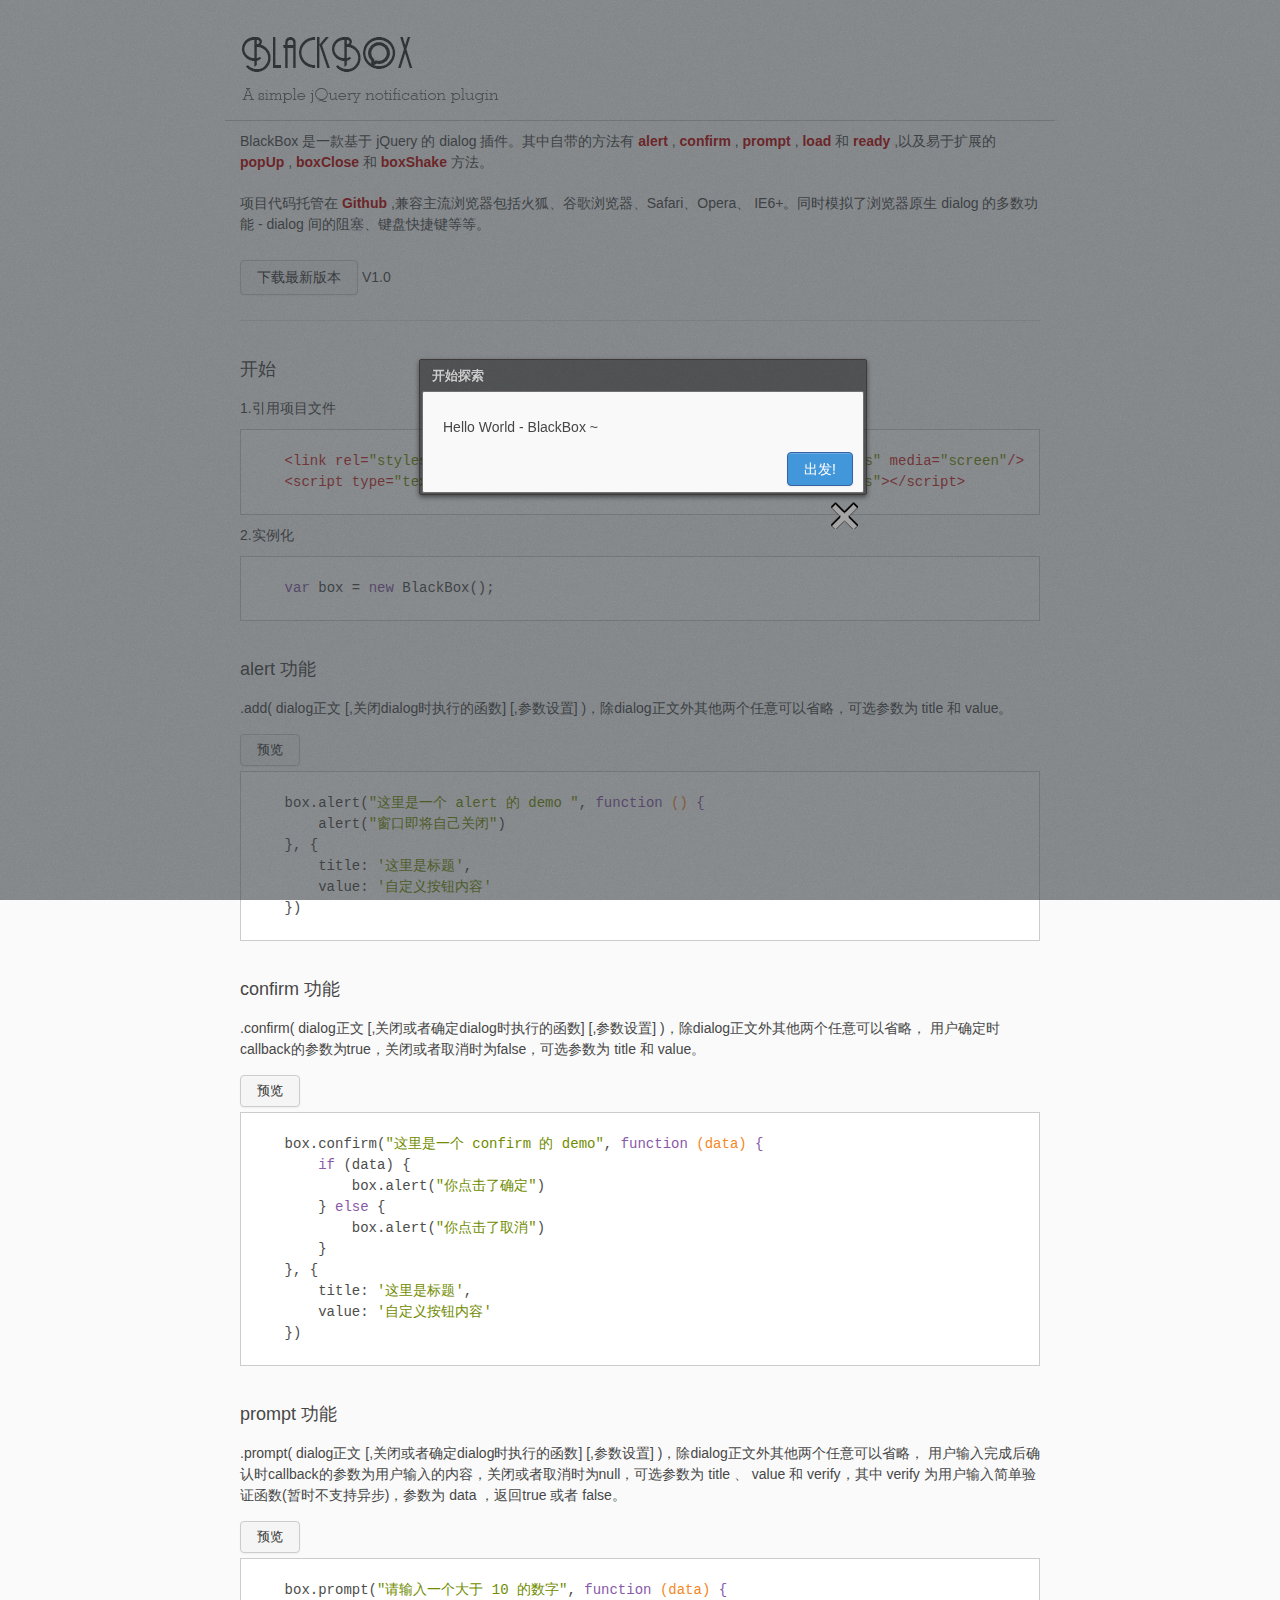
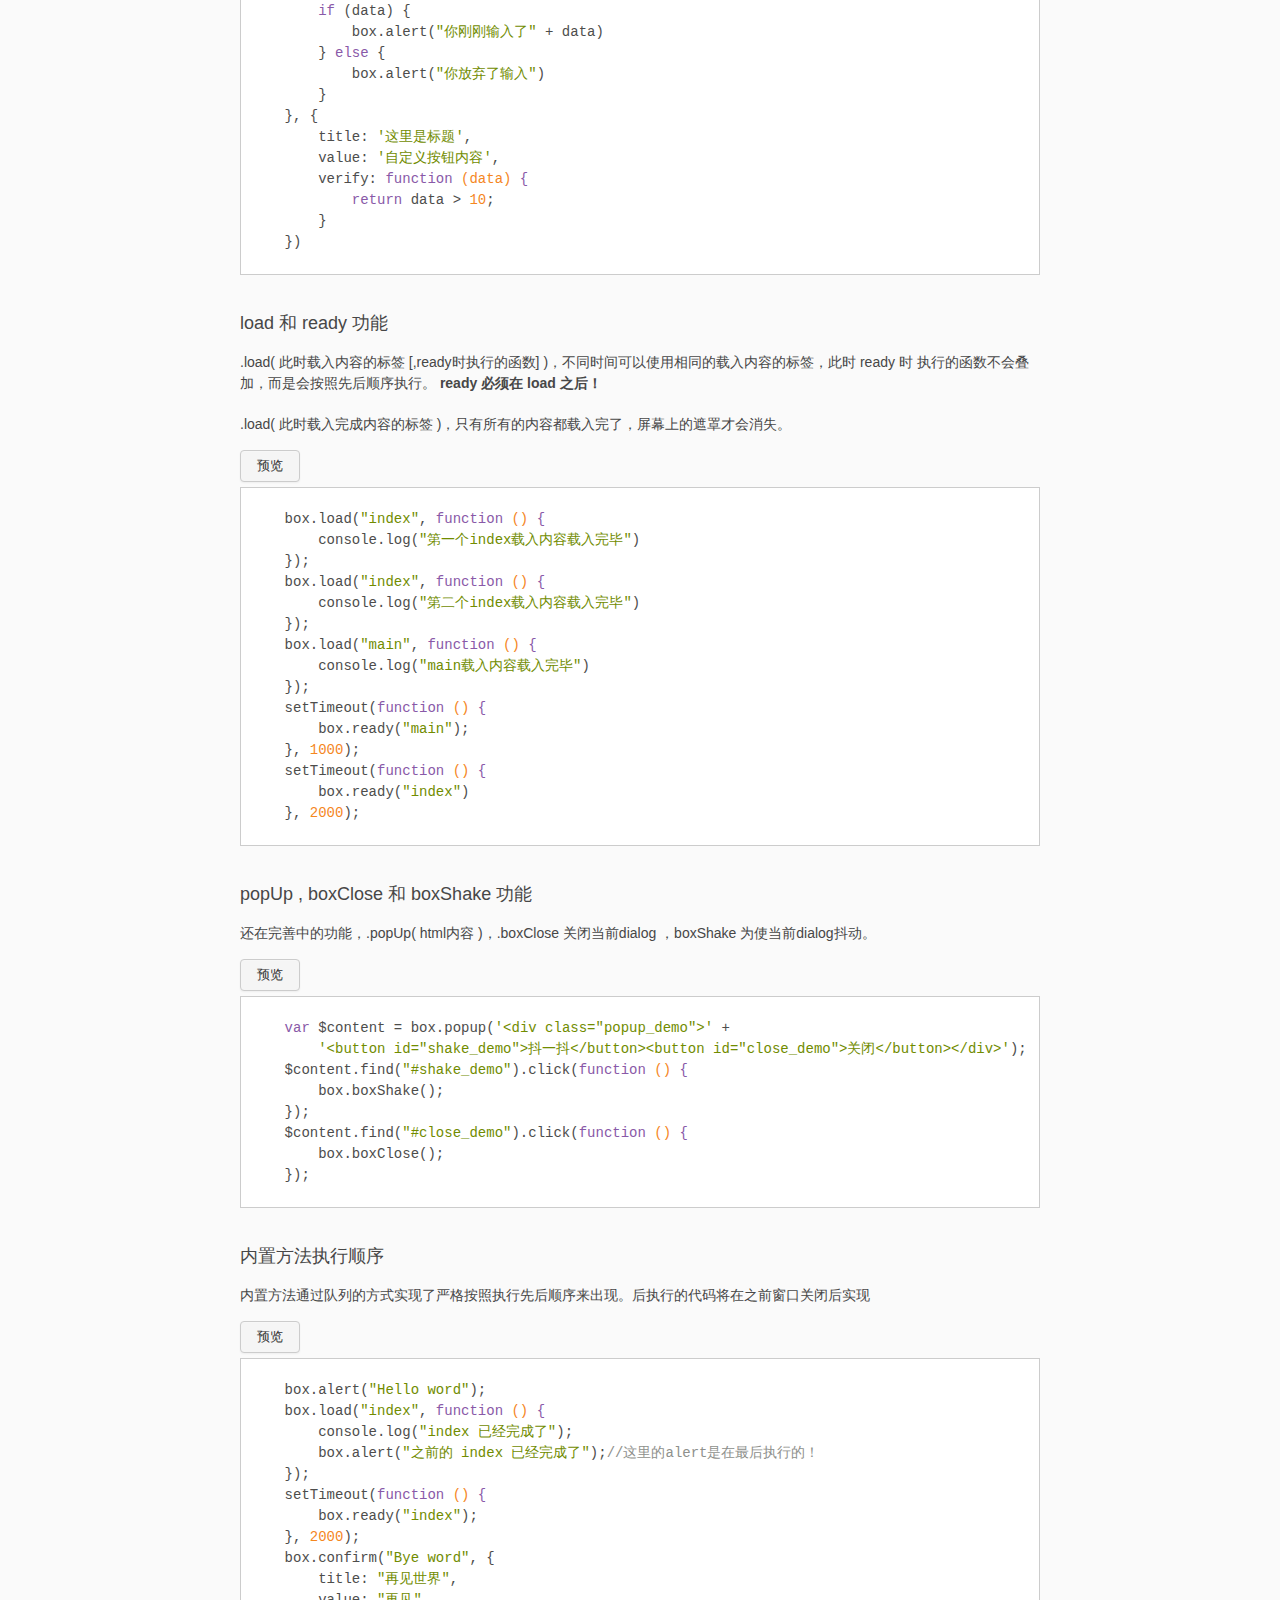
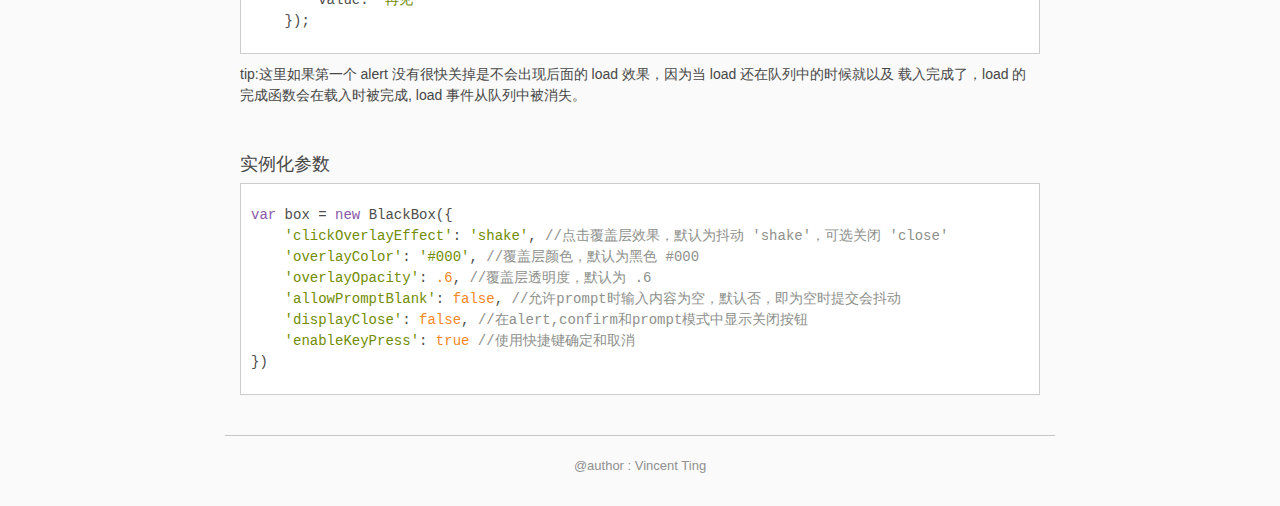
<file: index.html>
<!DOCTYPE HTML PUBLIC "-//W3C//DTD HTML 4.01 Transitional//EN"
        "http://www.w3.org/TR/html4/loose.dtd">
<html>
<head>
    <title>BlackBox - A simple jQuery notification plugin</title>
    <meta http-equiv="Content-Type" content="text/html; charset=UTF-8"/>
    <link rel="stylesheet" type="text/css" href="static/css/rest.css" media="screen"/>
    <link rel="stylesheet" type="text/css" href="static/css/style.css" media="screen"/>
    <link rel="stylesheet" type="text/css" href="static/css/highlight.css" media="screen"/>
    <link rel="stylesheet" type="text/css" href="blackbox/css/blackbox.css" media="screen"/>
    <script type="text/javascript" src="blackbox/js/jquery-1.9.1.min.js"></script>
</head>
<body>
<div id="wrap">
    <div id="header">
        <div id="logo">
            BlackBox - A simple jQuery notification plugin
        </div>
    </div>
    <div id="content">
        <div id="intro">
            <p>
                BlackBox 是一款基于 jQuery 的 dialog 插件。其中自带的方法有 <a href="#alert"><strong>alert</strong></a> ,
                <a href="#confirm"><strong>confirm</strong></a> , <a href="#prompt"><strong>prompt</strong></a> ,
                <a href="#load"><strong>load</strong></a> 和 <a href="#load"><strong>ready</strong></a>
                ,以及易于扩展的 <a href="#popup"><strong>popUp</strong></a> , <a href="#popup"><strong>boxClose</strong></a>
                和 <a href="#popup"><strong>boxShake</strong></a> 方法。
            </p>

            <p>
                项目代码托管在 <a href="https://github.com/vincenting/BlackBox/"><strong>Github</strong></a>
                ,兼容主流浏览器包括火狐、谷歌浏览器、Safari、Opera、
                IE6+。同时模拟了浏览器原生 dialog 的多数功能 - dialog 间的阻塞、键盘快捷键等等。
            </p>

            <p>
                <a href="https://github.com/vincenting/BlackBox/archive/master.zip" class="button">下载最新版本</a>
                V1.0
            </p>

        </div>

        <h2 id="start">
            开始
        </h2>

        <p>
            1.引用项目文件
        </p>
        <pre><code class="html">
    &lt;link rel="stylesheet" type="text/css" href="blackbox/css/blackbox.css" media="screen"/&gt;
    &lt;script type="text/javascript" src="blackbox/js/jquery.blackbox.min.js"&gt;&lt;/script&gt;
        </code></pre>
        <p>
            2.实例化
        </p>
        <pre><code class="javascript">
    var box = new BlackBox();
        </code></pre>

        <h2 id="alert">
            alert 功能
        </h2>
        <p>
            .add( dialog正文 [,关闭dialog时执行的函数] [,参数设置] )，除dialog正文外其他两个任意可以省略，可选参数为
            title 和 value。
        </p>
        <button class="preview" id="alert_preview">预览</button>
        <pre><code class="javascript">
    box.alert("这里是一个 alert 的 demo ", function () {
        alert("窗口即将自己关闭")
    }, {
        title: '这里是标题',
        value: '自定义按钮内容'
    })
        </code></pre>

        <h2 id="confirm">
            confirm 功能
        </h2>
        <p>
            .confirm( dialog正文 [,关闭或者确定dialog时执行的函数] [,参数设置] )，除dialog正文外其他两个任意可以省略，
            用户确定时callback的参数为true，关闭或者取消时为false，可选参数为 title 和 value。
        </p>
        <button class="preview" id="confirm_preview">预览</button>
        <pre><code class="javascript">
    box.confirm("这里是一个 confirm 的 demo", function (data) {
        if (data) {
            box.alert("你点击了确定")
        } else {
            box.alert("你点击了取消")
        }
    }, {
        title: '这里是标题',
        value: '自定义按钮内容'
    })
        </code></pre>

        <h2 id="prompt">
            prompt 功能
        </h2>
        <p>
            .prompt( dialog正文 [,关闭或者确定dialog时执行的函数] [,参数设置] )，除dialog正文外其他两个任意可以省略，
            用户输入完成后确认时callback的参数为用户输入的内容，关闭或者取消时为null，可选参数为 title 、 value
            和 verify，其中 verify 为用户输入简单验证函数(暂时不支持异步)，参数为 data ，返回true 或者 false。
        </p>
        <button class="preview" id="prompt_preview">预览</button>
        <pre><code class="javascript">
    box.prompt("请输入一个大于 10 的数字", function (data) {
        if (data) {
            box.alert("你刚刚输入了" + data)
        } else {
            box.alert("你放弃了输入")
        }
    }, {
        title: '这里是标题',
        value: '自定义按钮内容',
        verify: function (data) {
            return data > 10;
        }
    })
        </code></pre>

        <h2 id="load">
            load 和 ready 功能
        </h2>
        <p>
            .load( 此时载入内容的标签 [,ready时执行的函数] )，不同时间可以使用相同的载入内容的标签，此时 ready 时
            执行的函数不会叠加，而是会按照先后顺序执行。<strong> ready 必须在 load 之后！</strong>
        </p>
        <p>
            .load( 此时载入完成内容的标签 )，只有所有的内容都载入完了，屏幕上的遮罩才会消失。
        </p>
        <button class="preview" id="load_preview">预览</button>
        <pre><code class="javascript">
    box.load("index", function () {
        console.log("第一个index载入内容载入完毕")
    });
    box.load("index", function () {
        console.log("第二个index载入内容载入完毕")
    });
    box.load("main", function () {
        console.log("main载入内容载入完毕")
    });
    setTimeout(function () {
        box.ready("main");
    }, 1000);
    setTimeout(function () {
        box.ready("index")
    }, 2000);
        </code></pre>

        <h2 id="popup">
            popUp , boxClose 和 boxShake  功能
        </h2>
        <p>还在完善中的功能，.popUp( html内容 )，.boxClose 关闭当前dialog ，boxShake 为使当前dialog抖动。</p>
        <button class="preview" id="popup_preview">预览</button>
        <pre><code class="javascript">
    var $content = box.popup('&lt;div class="popup_demo"&gt;' +
        '&lt;button id="shake_demo"&gt;抖一抖&lt;/button&gt;&lt;button id="close_demo"&gt;关闭&lt;/button&gt;&lt;/div&gt;');
    $content.find("#shake_demo").click(function () {
        box.boxShake();
    });
    $content.find("#close_demo").click(function () {
        box.boxClose();
    });
        </code></pre>

        <h2>内置方法执行顺序</h2>
        <p>内置方法通过队列的方式实现了严格按照执行先后顺序来出现。后执行的代码将在之前窗口关闭后实现</p>
        <button class="preview" id="list_preview">预览</button>
        <pre><code class="javascript">
    box.alert("Hello word");
    box.load("index", function () {
        console.log("index 已经完成了");
        box.alert("之前的 index 已经完成了");//这里的alert是在最后执行的！
    });
    setTimeout(function () {
        box.ready("index");
    }, 2000);
    box.confirm("Bye word", {
        title: "再见世界",
        value: "再见"
    });
        </code></pre>
        <p>
            tip:这里如果第一个 alert 没有很快关掉是不会出现后面的 load 效果，因为当 load 还在队列中的时候就以及
            载入完成了，load 的完成函数会在载入时被完成, load 事件从队列中被消失。
        </p>

        <h2>实例化参数</h2>
        <pre><code class="javascript">
var box = new BlackBox({
    'clickOverlayEffect': 'shake', //点击覆盖层效果，默认为抖动 'shake'，可选关闭 'close'
    'overlayColor': '#000', //覆盖层颜色，默认为黑色 #000
    'overlayOpacity': .6, //覆盖层透明度，默认为 .6
    'allowPromptBlank': false, //允许prompt时输入内容为空，默认否，即为空时提交会抖动
    'displayClose': false, //在alert,confirm和prompt模式中显示关闭按钮
    'enableKeyPress': true //使用快捷键确定和取消
})
        </code></pre>

    </div>
    <div id="footer">
        @author : <a href="http://vincenting.com">Vincent Ting</a>
    </div>
</div>
</body>
</html>
<script type="text/javascript" src="blackbox/js/jquery.blackbox.min.js"></script>
<script type="text/javascript" src="static/js/demo.js"></script>
<script type="text/javascript" src="static/js/highlight.js"></script>
</file>
<file: static/css/rest.css>
/*css rest*/
body, div, dl, dt, dd, ul, ol, li, h1, h2, h3, h4, h5, h6, pre, form, fieldset, input, p, blockquote, th, td {
    margin: 0;
    padding: 0;
}

address, em {
    font-style: normal;
}

html, body {
    background-color: #fafafa;
}

h1, h2, h3, h4, h5, h6 {
    font-family: Helvetica, Arial, 'Hiragino Sans GB W3', sans-serif;
    font-weight: bold;
    color: inherit;
    text-rendering: optimizelegibility;
}

h1 {
    font-size: 21px;
}

h2 {
    font-size: 18px;
    font-weight: normal;
}

h3 {
    font-size: 16px;
    font-weight: normal;
}

h4 {
    font-size: 14px;
}

h5 {
    font-size: 12px;
}

h6 {
    font-size: 10px;
}

ul {
    list-style: none;
}

button {
    cursor: pointer;
}

input, textarea {
    outline: none;
    resize: none;
    font-size: 14px;
    line-height: 1.5;
    font-family: Helvetica, Arial, 'Hiragino Sans GB W3', sans-serif;
    color: #666666;
}

body {
    margin: 0;
    padding: 0;
    font-family: Helvetica, Arial, 'Hiragino Sans GB W3', sans-serif;
    -webkit-font-smoothing: antialiased;
    font-size: 14px;
    color: #474747;
    line-height: 1.5;
}

a {
    color: #b90000;
    text-decoration: none;
}

a:link, a:visited, a:active, a:hover {
    -webkit-transition: text-shadow 200ms ease-in 0ms, color 200ms ease-in 0ms;
    -moz-transition: text-shadow 200ms ease-in 0ms, color 200ms ease-in 0ms;
    -ms-transition: text-shadow 500ms ease-in 0ms, color 500ms ease-in 0ms;
    -o-transition: text-shadow 500ms ease-in 0ms, color 500ms ease-in 0ms;
    transition: text-shadow 500ms ease-in 0ms, color 200ms ease-in 0ms;
}

a:hover, a:focus {
    color: #aa0000;
    -webkit-transition: text-shadow 250ms ease-in 0ms, color 250ms ease-in 0ms;
    -moz-transition: text-shadow 250ms ease-in 0ms, color 250ms ease-in 0ms;
    -ms-transition: text-shadow 250ms ease-in 0ms, color 250ms ease-in 0ms;
    -o-transition: text-shadow 250ms ease-in 0ms, color 250ms ease-in 0ms;
    transition: text-shadow 250ms ease-in 0ms, color 250ms ease-in 0ms;
}

a img {
    border: none;
}

.clearfix:after {
    content: " ";
    display: block;
    clear: both;
    visibility: hidden;
    line-height: 0;
    height: 0;
    font-size: 0;
}

.transition {
    -moz-transition: all 500ms ease-in-out;
    -webkit-transition: all 500ms ease-in-out;
    -o-transition: all 500ms ease-in-out;
    -ms-transition: all 500ms ease-in-out;
}

::-webkit-scrollbar-track-piece {
    background-color: #efeff0;
    border-left: 1px solid #d2d2d2;
}

::-webkit-scrollbar {
    width: 13px;
    height: 13px;
}

::-webkit-scrollbar-thumb {
    background-color: #dddddd;
    background-clip: padding-box;
    border: 1px solid #d6d6d6;
    min-height: 28px;
    border-radius: 2px;
}

::-webkit-scrollbar-thumb:hover {
    border: 1px solid #c7c7c7;
    background-color: #cbcbcb;
}

::selection {
    background: #4297da;
    color: #ffffff;
}
</file>
<file: static/css/style.css>
#wrap {
    width: 830px;
    height: auto;
    margin: 0 auto 0;
    overflow: hidden;
    *zoom: 1;
}

#header {
    padding-top: 20px;
    width: 100%;
    border-bottom: 1px solid #c7c7c7;
}

#logo {
    width: 300px;
    height: 100px;
    background: url("../images/logo.png") no-repeat;
    text-indent: -9999px;
}

#content {
    width: 800px;
    padding: 0 15px 15px;
}

#content p {
    padding: 10px 0;
}

h2 {
    padding: 35px 0 5px;
}

#content #intro {
    padding-bottom: 10px;
    border-bottom: 1px solid #e0e0e0;
}

.preview, .button {

    border-radius: 4px;
    -webkit-box-shadow: inset 0 1px 0 rgba(255, 255, 255, 0.2), 0 1px 2px rgba(0, 0, 0, 0.05);
    -moz-box-shadow: inset 0 1px 0 rgba(255, 255, 255, 0.2), 0 1px 2px rgba(0, 0, 0, 0.05);
    box-shadow: inset 0 1px 0 rgba(255, 255, 255, 0.2), 0 1px 2px rgba(0, 0, 0, 0.05);
    display: inline-block;
    padding: 6px 16px;
    _height: 36px;
    _padding: 8px 8px;
    margin: 5px 0;
    background: #f5f5f5;
    color: #333333;
    border: 1px solid #cccccc;
    cursor: pointer;
}

.preview:hover, .button:hover {
    -webkit-box-shadow: 0 1px 1px rgba(255, 255, 255, 0.5) inset, 0 0 2px rgba(0, 0, 0, 0.2);
    -moz-box-shadow: 0 1px 1px rgba(255, 255, 255, 0.5) inset, 0 0 2px rgba(0, 0, 0, 0.2);
    box-shadow: 0 1px 1px rgba(255, 255, 255, 0.5) inset, 0 0 2px rgba(0, 0, 0, 0.2);
    opacity: 0.9;
}

.preview:active.button:active {
    -webkit-box-shadow: 0 0 6px 0 rgba(0, 0, 0, 0.4) inset;
    -moz-box-box-shadow: 0 0 6px 0 rgba(0, 0, 0, 0.4) inset;
    box-shadow: 0 0 6px 0 rgba(0, 0, 0, 0.4) inset;
    opacity: 1;
    color: rgba(255, 255, 255, 0.5);
}

#footer {
    padding: 20px 0 30px;
    margin-top: 25px;
    border-top: 1px solid #c7c7c7;
    font-size: 13px;
    text-align: center;
    color: #909090;
}

#footer a {
    color: #909090;
}

.popup_demo {
    width: 300px;
    padding: 20px 10px;
    background: #f5f5f5;
}
</file>
<file: static/css/highlight.css>
/* Tomorrow Theme */
/* http://jmblog.github.com/color-themes-for-google-code-highlightjs */
/* Original theme - https://github.com/chriskempson/tomorrow-theme */
/* http://jmblog.github.com/color-themes-for-google-code-highlightjs */
.tomorrow-comment, pre .comment, pre .title {
    color: #8e908c;
}

.tomorrow-red, pre .variable, pre .attribute, pre .tag, pre .regexp, pre .ruby .constant, pre .xml .tag .title, pre .xml .pi, pre .xml .doctype, pre .html .doctype, pre .css .id, pre .css .class, pre .css .pseudo {
    color: #c82829;
}

.tomorrow-orange, pre .number, pre .preprocessor, pre .built_in, pre .literal, pre .params, pre .constant {
    color: #f5871f;
}

.tomorrow-yellow, pre .class, pre .ruby .class .title, pre .css .rules .attribute {
    color: #eab700;
}

.tomorrow-green, pre .string, pre .value, pre .inheritance, pre .header, pre .ruby .symbol, pre .xml .cdata {
    color: #718c00;
}

.tomorrow-aqua, pre .css .hexcolor {
    color: #3e999f;
}

.tomorrow-blue, pre .function, pre .python .decorator, pre .python .title, pre .ruby .function .title, pre .ruby .title .keyword, pre .perl .sub, pre .javascript .title, pre .coffeescript .title {
    color: #4271ae;
}

.tomorrow-purple, pre .keyword, pre .javascript .function {
    color: #8959a8;
}

pre code {
    display: block;
    background: white;
    color: #4d4d4c;
    font-family: Menlo, Monaco, Consolas, monospace;
    line-height: 1.5;
    border: 1px solid #ccc;
    padding: 0 10px;
}
</file>
<file: blackbox/css/blackbox.css>
html{
    background: url(about:black) no-repeat fixed;
}

#BlackBox {
    z-index: 8000;
    position: fixed;
    top:0;
    left:0;
    _position: absolute;
    _left:expression(eval(document.documentElement.scrollLeft));
    _top:expression(eval(document.documentElement.scrollTop))
}

#BlackBox p ,#BlackBox input,#BlackBox button{
    line-height: 20px;
    font-size: 14px;
}

#BBOverlay {
    position:absolute;
    top:0;
    left:0;
    background:black url("../images/fullbody.png") repeat;
    z-index: -1;
    _z-index: 7000;
}


.BlackBoxContent {
    z-index: 8050;
    background-color: rgba(0, 0, 0, 0.4);
    background: #666666\9;
    position: absolute;
    -webkit-box-shadow: 0 2px 5px rgba(0, 0, 0, 0.5);
    -moz-box-shadow: 0 2px 5px rgba(0, 0, 0, 0.5);
    box-shadow: 0 2px 5px rgba(0, 0, 0, 0.5);
    -webkit-border-radius: 2px;
    -moz-border-radius: 2px;
    border-radius: 2px;
    border: 1px solid #3e3a39;
    padding: 1px 2px;
    zoom: 1;
}

#BlackBox p.title {
    _width: 390px;
    margin: 0;
    padding: 5px 0 5px 10px;
    font-size: 13px;
    color: #cccccc;
    font-weight: bold;
    text-shadow: -1px 0 #444;
}

.BlackBoxContent .system {
    width: 400px;
    padding:20px 20px 50px;
}

.BlackBoxContent .Inner ,.BlackBoxContent .normal {
    background: #f9f9f9;
    -webkit-border-radius: 2px;
    -moz-border-radius: 2px;
    border-radius:2px;
    border: 1px solid #727171;
}

.BlackBoxContent .Inner p {
    margin: 0;
    padding: 5px 0;
}

.BlackBoxContent .close {
    position: absolute;
    right: 8px;
    bottom:-35px;
    cursor: pointer;
    background: url("../images/close.png") no-repeat;
    float: left;
    text-indent: -9999px;
    width: 27px;
    height: 27px;
}

#BlackBoxAction {
    position: absolute;
    bottom: 8px;
    right: 10px;
}

.BlackBoxContent button{
    border-radius:4px;
    -webkit-box-shadow: inset 0 1px 0 rgba(255, 255, 255, 0.2), 0 1px 2px rgba(0, 0, 0, 0.05);
    -moz-box-shadow: inset 0 1px 0 rgba(255, 255, 255, 0.2), 0 1px 2px rgba(0, 0, 0, 0.05);
    box-shadow: inset 0 1px 0 rgba(255, 255, 255, 0.2), 0 1px 2px rgba(0, 0, 0, 0.05);    display:inline-block;
    color:#fff;
    padding:6px 16px;
    _height: 36px;
    _padding:8px 8px;
    margin: 0 3px;
    background:#4297da;
    border: 1px solid #3663a4;
    cursor: pointer;
    float: right;
}

.BlackBoxContent button:hover {
    -webkit-box-shadow:0 1px 1px rgba(255,255,255,0.5) inset,0 0 2px rgba(0,0,0,0.2);
    -moz-box-shadow:0 1px 1px rgba(255,255,255,0.5) inset,0 0 2px rgba(0,0,0,0.2);
    box-shadow:0 1px 1px rgba(255,255,255,0.5) inset,0 0 2px rgba(0,0,0,0.2);
    opacity:0.9;
}

.BlackBoxContent button:active {
    -webkit-box-shadow:0 0 6px 0 rgba(0,0,0,0.4) inset;
    -moz-box-box-shadow:0 0 6px 0 rgba(0,0,0,0.4) inset;
    box-shadow:0 0 6px 0 rgba(0,0,0,0.4) inset;
    opacity:1;
    color:rgba(255,255,255,0.5);
}

.BlackBoxContent button.cancel {
    background:#f5f5f5;
    color: #333333;
    border-color: #cccccc;
}

.system input {
    display: inline-block;
    height: 20px;
    width: 384px;
    padding: 5px 8px;
    margin: 10px 0;
    font-size: 14px;
    line-height: 20px;
    color: #555555;
    vertical-align: middle;
    -webkit-border-radius: 2px;
    -moz-border-radius: 2px;
    border-radius: 2px;
    background-color: #f9f9f9;
    border: 1px solid #cccccc;
    -webkit-box-shadow: inset 0 1px 1px rgba(0, 0, 0, 0.075);
    -moz-box-shadow: inset 0 1px 1px rgba(0, 0, 0, 0.075);
    box-shadow: inset 0 1px 1px rgba(0, 0, 0, 0.075);
    -webkit-transition: border linear 0.2s, box-shadow linear 0.2s;
    -moz-transition: border linear 0.2s, box-shadow linear 0.2s;
    -o-transition: border linear 0.2s, box-shadow linear 0.2s;
    transition: border linear 0.2s, box-shadow linear 0.2s;
}

.system input:focus {
    border-color: rgba(82, 168, 236, 0.8);
    outline: 0;
    outline: thin dotted \9;
    -webkit-box-shadow: inset 0 1px 1px rgba(0, 0, 0, 0.075), 0 0 8px rgba(82, 168, 236, 0.6);
    -moz-box-shadow: inset 0 1px 1px rgba(0, 0, 0, 0.075), 0 0 8px rgba(82, 168, 236, 0.6);
    box-shadow: inset 0 1px 1px rgba(0, 0, 0, 0.075), 0 0 8px rgba(82, 168, 236, 0.6);
}

.system input.boxError {
    border-color: #953b39;
}

.system input.boxError:focus {
    border-color: #953b39;
    -webkit-box-shadow: inset 0 1px 1px rgba(0, 0, 0, 0.075), 0 0 6px #d59392;
    -moz-box-shadow: inset 0 1px 1px rgba(0, 0, 0, 0.075), 0 0 6px #d59392;
    box-shadow: inset 0 1px 1px rgba(0, 0, 0, 0.075), 0 0 6px #d59392;
}

#BlackBoxLoad {
    position: absolute;
    text-indent: -9999px;
    background: url("../images/load.gif") no-repeat;
    width: 58px;
    height: 10px;
    z-index: 9999;
}
</file>
